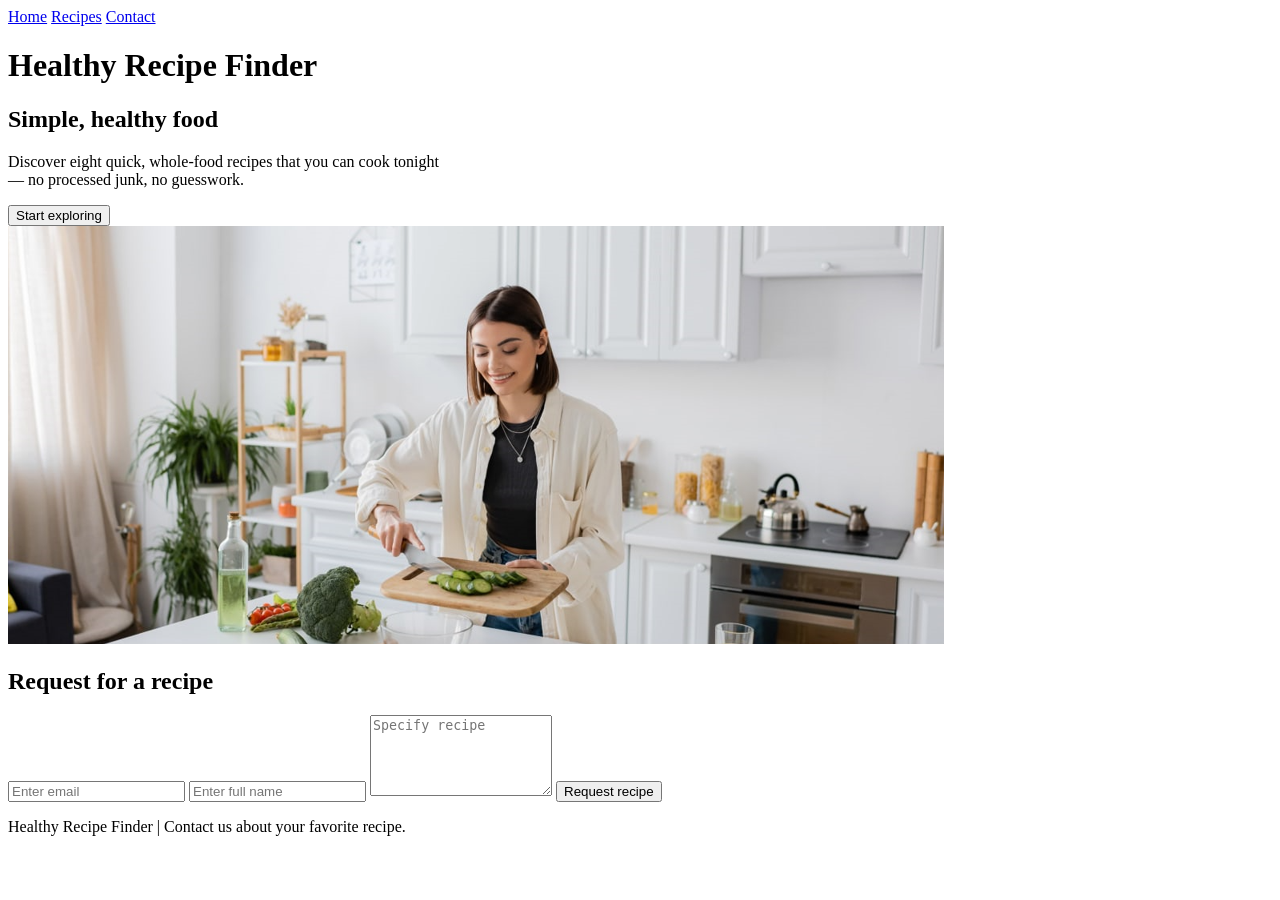
<file: recipe-class/recipe-class/index.html>
<!doctype html>
<html lang="en">
  <head>
    <meta charset="UTF-8" />
    <meta name="viewport" content="width=device-width, initial-scale=1.0" />
    <title>Recipe Finder</title>
  </head>

  <body>
    <nav>
      <a href="index1.html">Home</a>
      <a href="#recipes">Recipes</a>
      <a href="#contact">Contact</a>
    </nav>

    <div>
      <h1 class="text-center fs-2 text-white">Healthy Recipe Finder</h1>
    </div>

    <div>
      <h2>Simple, healthy food</h2>
      <p>
        Discover eight quick, whole-food recipes that you can cook tonight <br>— no
        processed junk, no guesswork.
      </p>
      <button>Start exploring</button>
    </div>

    <div>
      <img
        src="images/banner.png"
        alt="Cooking a healthy meal"
      />
    </div>

    <section>
      <h2>Request for a recipe</h2>
      <div>
        <form action="">
          <input type="text" placeholder="Enter email">
          <input type="text" placeholder="Enter full name">
          <textarea name="" rows="5" placeholder="Specify recipe"></textarea>
          <button>Request recipe</button>
        </form>
      </div>
    </section>

    <footer>
      <p>Healthy Recipe Finder | Contact us about your favorite recipe.</p>
    </footer>
  </body>
</html>
</file>
